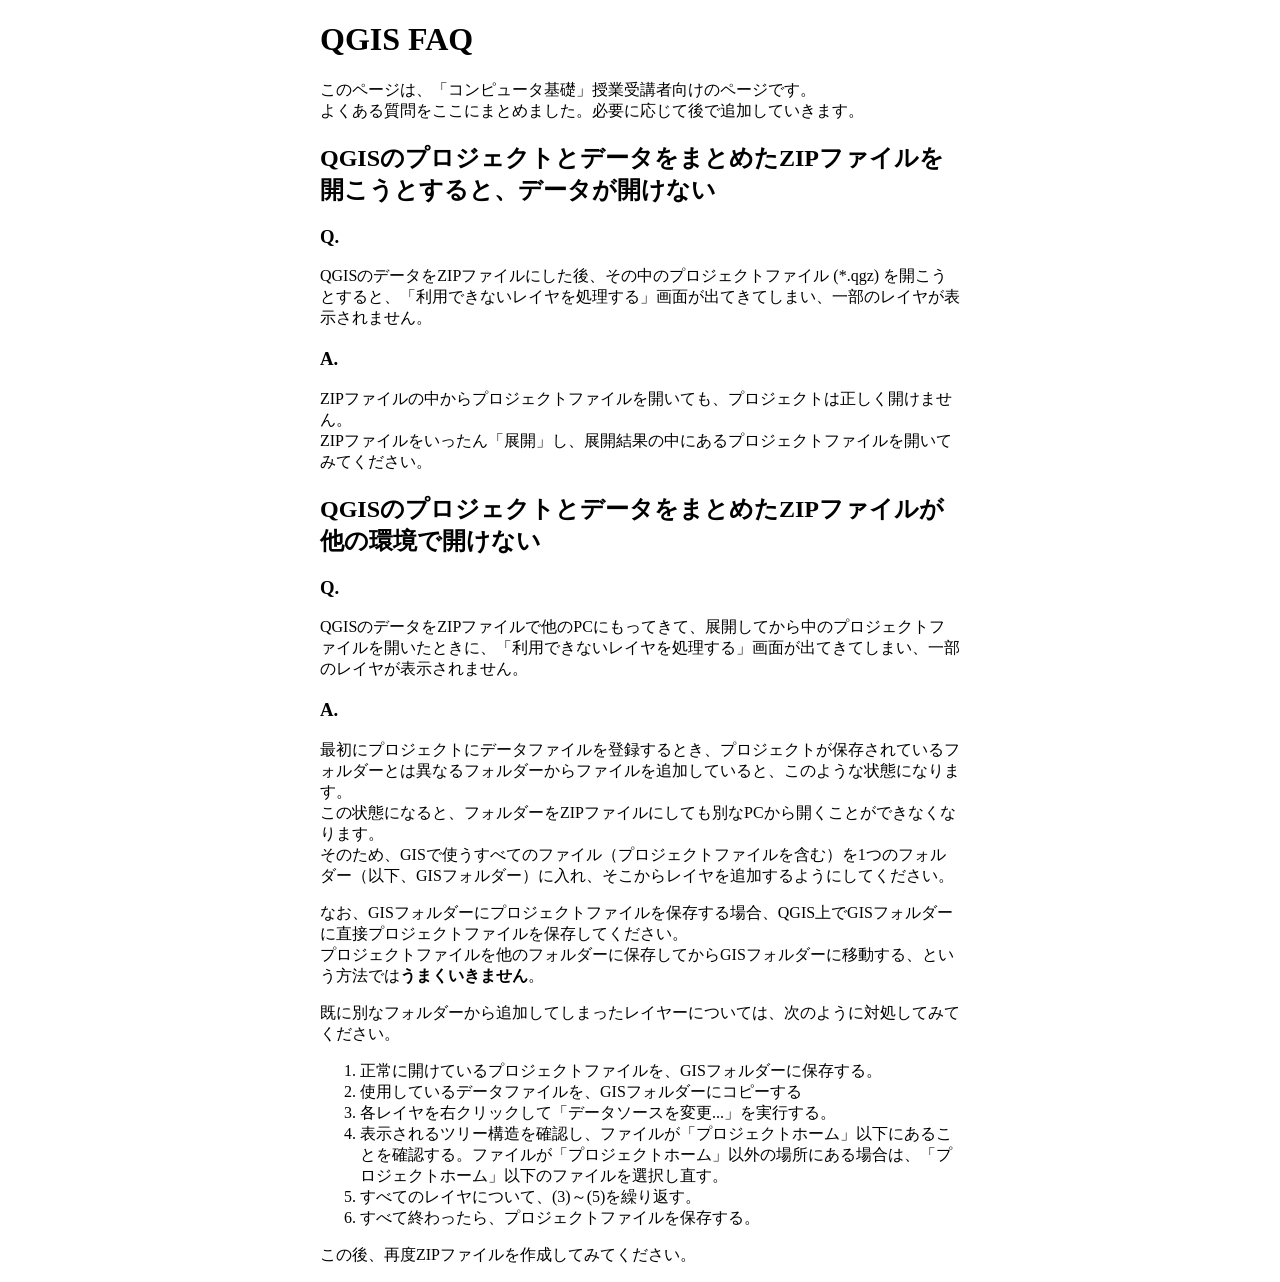
<file: docs/index.html>
<!doctype html>
<html lang="ja">
<head>
  <meta charset="utf-8">
  <link rel="stylesheet" href="style.css?v=1">
  <title>QGIS FAQ</title>
</head>
<body>
  <h1>QGIS FAQ</h1>
  <p>
    このページは、「コンピュータ基礎」授業受講者向けのページです。<br>
    よくある質問をここにまとめました。必要に応じて後で追加していきます。
  </p>

  <h2>QGISのプロジェクトとデータをまとめたZIPファイルを開こうとすると、データが開けない</h2>
  <h3>Q.</h3>
  <p>
    QGISのデータをZIPファイルにした後、その中のプロジェクトファイル (*.qgz) を開こうとすると、「利用できないレイヤを処理する」画面が出てきてしまい、一部のレイヤが表示されません。
  </p>
  <h3>A.</h3>
  <p>
    ZIPファイルの中からプロジェクトファイルを開いても、プロジェクトは正しく開けません。<br>
    ZIPファイルをいったん「展開」し、展開結果の中にあるプロジェクトファイルを開いてみてください。
  </p>
 
  <h2>QGISのプロジェクトとデータをまとめたZIPファイルが他の環境で開けない</h2>
  <h3>Q.</h3>
  <p>
    QGISのデータをZIPファイルで他のPCにもってきて、展開してから中のプロジェクトファイルを開いたときに、「利用できないレイヤを処理する」画面が出てきてしまい、一部のレイヤが表示されません。
  </p>
  <h3>A.</h3>
  <p>
    最初にプロジェクトにデータファイルを登録するとき、プロジェクトが保存されているフォルダーとは異なるフォルダーからファイルを追加していると、このような状態になります。<br>
    この状態になると、フォルダーをZIPファイルにしても別なPCから開くことができなくなります。<br>
    そのため、GISで使うすべてのファイル（プロジェクトファイルを含む）を1つのフォルダー（以下、GISフォルダー）に入れ、そこからレイヤを追加するようにしてください。<br>
  </p>
  <p>
    なお、GISフォルダーにプロジェクトファイルを保存する場合、QGIS上でGISフォルダーに直接プロジェクトファイルを保存してください。<br>
    プロジェクトファイルを他のフォルダーに保存してからGISフォルダーに移動する、という方法では<strong>うまくいきません</strong>。
  </p>
  <p>
    既に別なフォルダーから追加してしまったレイヤーについては、次のように対処してみてください。
  </p>
  <ol>
    <li>正常に開けているプロジェクトファイルを、GISフォルダーに保存する。</li>
    <li>使用しているデータファイルを、GISフォルダーにコピーする</li>
    <li>各レイヤを右クリックして「データソースを変更...」を実行する。</li>
    <li>表示されるツリー構造を確認し、ファイルが「プロジェクトホーム」以下にあることを確認する。ファイルが「プロジェクトホーム」以外の場所にある場合は、「プロジェクトホーム」以下のファイルを選択し直す。</li>
    <li>すべてのレイヤについて、(3)～(5)を繰り返す。</li>
    <li>すべて終わったら、プロジェクトファイルを保存する。</li>
  </ol>
  <p>
    この後、再度ZIPファイルを作成してみてください。 
  </p>
</body>
</html>
</file>
<file: docs/style.css>
@charset 'utf-8';

body {
  max-width: 40em;
  margin: 0 auto;
}
</file>
